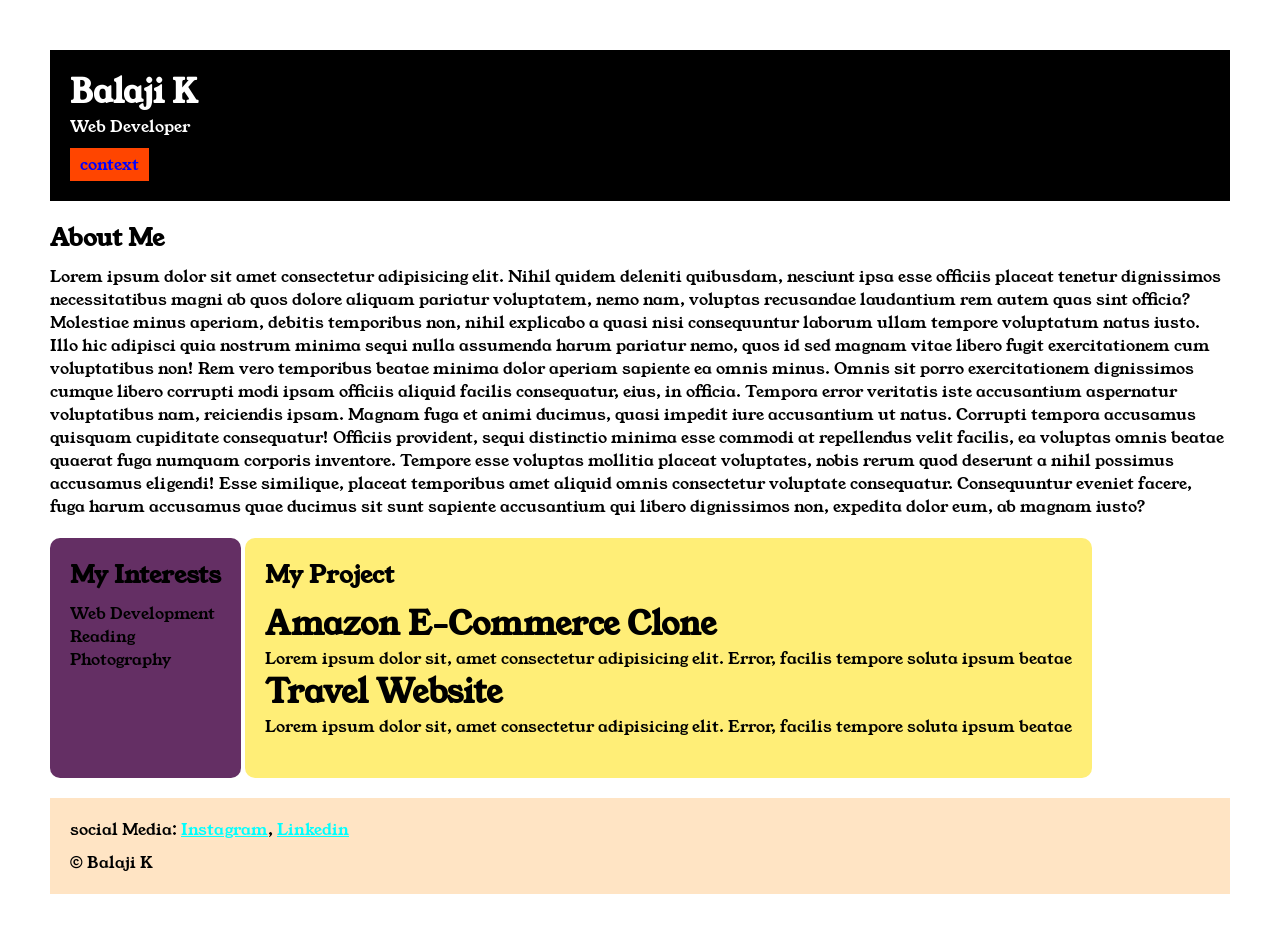
<file: index.html>
<!DOCTYPE html>

<html>

<head>
    <title>Portfolio</title>
    <link rel="stylesheet" href="style.css">
    <link rel="preconnect" href="https://fonts.googleapis.com">
<link rel="preconnect" href="https://fonts.gstatic.com" crossorigin>
<link href="https://fonts.googleapis.com/css2?family=Young+Serif&display=swap" rel="stylesheet">
</head>

<boby>

    <div class="container">

    <div class="section-one">
        <h1 class="section-one_name">Balaji K</h1>
        <p class ="section-one_role">Web Developer</p>
        <a class="section-one_contact" href="context.html">context </a>
    </div>

    <div class="section-two">

    <h2 class="section-two__title">About Me</h2>
    <p class="section-two__desc">Lorem ipsum dolor sit amet consectetur adipisicing elit. Nihil quidem deleniti quibusdam, nesciunt ipsa esse
        officiis placeat tenetur dignissimos necessitatibus magni ab quos dolore aliquam pariatur voluptatem, nemo nam,
        voluptas recusandae laudantium rem autem quas sint officia? Molestiae minus aperiam, debitis temporibus non,
        nihil explicabo a quasi nisi consequuntur laborum ullam tempore voluptatum natus iusto. Illo hic adipisci quia
        nostrum minima sequi nulla assumenda harum pariatur nemo, quos id sed magnam vitae libero fugit exercitationem
        cum voluptatibus non! Rem vero temporibus beatae minima dolor aperiam sapiente ea omnis minus. Omnis sit porro
        exercitationem dignissimos cumque libero corrupti modi ipsam officiis aliquid facilis consequatur, eius, in
        officia. Tempora error veritatis iste accusantium aspernatur voluptatibus nam, reiciendis ipsam. Magnam fuga et
        animi ducimus, quasi impedit iure accusantium ut natus. Corrupti tempora accusamus quisquam cupiditate
        consequatur! Officiis provident, sequi distinctio minima esse commodi at repellendus velit facilis, ea voluptas
        omnis beatae quaerat fuga numquam corporis inventore. Tempore esse voluptas mollitia placeat voluptates, nobis
        rerum quod deserunt a nihil possimus accusamus eligendi! Esse similique, placeat temporibus amet aliquid omnis
        consectetur voluptate consequatur. Consequuntur eveniet facere, fuga harum accusamus quae ducimus sit sunt
        sapiente accusantium qui libero dignissimos non, expedita dolor eum, ab magnam iusto?</p>
    </div>

    <div class="section-three">

    <h2 class="section-three__title">My Interests</h2>
    <ul class="section-three__desc">
        <li>Web Development</li>
        <li>Reading</li>
        <li>Photography</li>
    </ul>

    </div>

    <div class="section-four">

    <h2 class="section-four__title">My Project</h2>
    <ul class="section-four__desc">
        <li>
            <h1>Amazon E-Commerce Clone</h1>
            <p>Lorem ipsum dolor sit, amet consectetur adipisicing elit. Error, facilis tempore soluta ipsum beatae</p>
        </li>

        <li>
            <h1>Travel Website</h1>
            <p>Lorem ipsum dolor sit, amet consectetur adipisicing elit. Error, facilis tempore soluta ipsum beatae</p>
        </li>
    </ul>
    </div>

    <div class="section-five">

    <p class="section-five__title">social Media:
        <a href="https://www.instagram.com/?hl=en">Instagram</a>,
        <a href="https://in.linkedin.com/">Linkedin</a>
    </p>

    <p class="section-five__desc">&copy; Balaji K</p>
    </div>
    </div>
</boby>

</html>
</file>
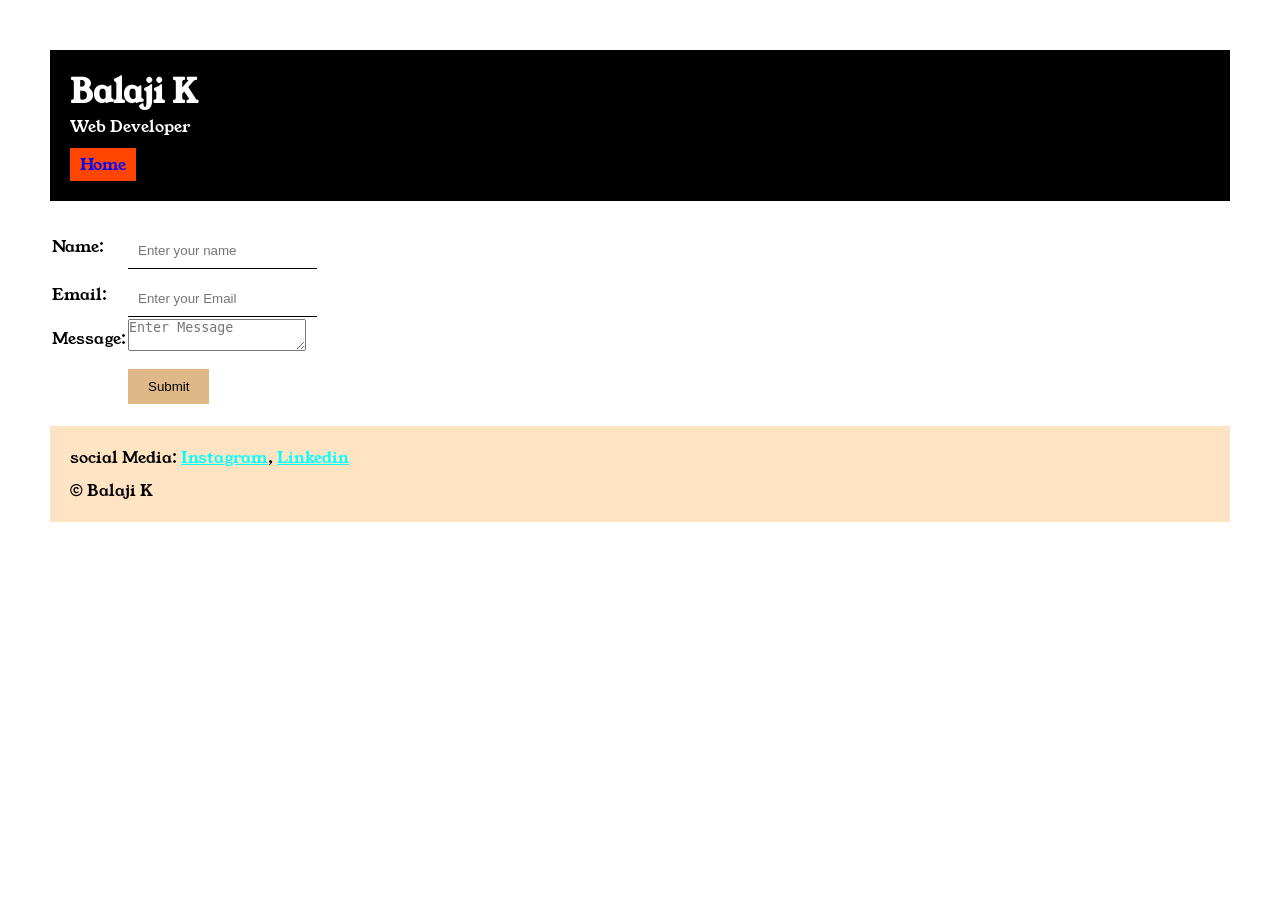
<file: context.html>
<!DOCTYPE html>
<html lang="en">

<head>
    <meta charset="UTF-8">
    <meta name="viewport" content="width=device-width, intial-scale=1.0">
    <title>context</title>
    <link rel="stylesheet" href="style.css">
    <link rel="preconnect" href="https://fonts.googleapis.com">
<link rel="preconnect" href="https://fonts.gstatic.com" crossorigin>
<link href="https://fonts.googleapis.com/css2?family=Young+Serif&display=swap" rel="stylesheet">
</head>

<body>

    <div class="container">

   <div class="section-one">
        <h1 class="section-one_name">Balaji K</h1>
        <p class ="section-one_role">Web Developer</p>
        <a class="section-one_contact" href="index.html">Home </a>
    </div>


    <div class="context-form">

    <form> 
        <table>
            <tr>
                <td>Name:</td>
                <td>
                    <input type="text" placeholder="Enter your name" class="context-form__input">
                </td>
            </tr>

            <tr>
                <td>Email:</td>
                <td>
                    <input type="text" placeholder="Enter your Email" class="context-form__input">
                </td>
            </tr>

            <tr>
                <td>Message:</td>
                <td>
                    <textarea placeholder="Enter Message" class="context-form__textarea"></textarea>
                </td>
            </tr>

            <tr>
                <td></td>
                <td><input type="submit" class="context-form__submit"></td>
            </tr>
        </table>
        </div>
    </form>

     <div class="section-five">

    <p class="section-five__title">social Media:
        <a href="https://www.instagram.com/?hl=en">Instagram</a>,
        <a href="https://in.linkedin.com/">Linkedin</a>
    </p>

    <p class="section-five__desc">&copy; Balaji K</p>
    </div>
</body>
</file>
<file: style.css>
*{
        padding: 0;
        margin: 0;
    }
body{
  font-family: "Young Serif", serif;
}

.container{
    padding: 50px;
}

.section-one{
    background-color: black;
    color: white;
    padding: 20px;
}

.section-one_contact{
    background-color: orangered;
    color: blue;
    text-decoration: none;
    padding-left: 10px;
    padding-right: 10px;
    padding-top: 5px;
    padding-bottom: 5px;
    display: inline-block;
    margin-top: 10px;
}

.section-one__name{
    font-size: 60px;
}

.section-one__role{
    font-size: 30px;
    margin-top: 10px;
}

.section-two,.section-three,.section-four,.section-five{
    margin-top: 20px;
}

.section-two__desc,.section-three__desc,.section-four__desc,.section-five__desc{
    margin-top: 10px;
}

.section-five{
    background-color: bisque;
    color: black;
    padding: 20px;
}

.section-five__title a{
    color: aqua;
}

.section-three li,.section-four li{
    list-style-type: none;
}

.section-three{
    background-color: #642f64;
    color: black;
    padding: 20px;
    display: inline-block;
    height:200px ;
    border-radius: 10px;
    vertical-align: top;
}

.section-four{
    background-color: #FE7;
    color: black;
    padding: 20px;
    display: inline-block;
    height:200px ;
    border-radius: 10px;
    vertical-align: top;
}

.context-form{
    margin-top: 20px;
}

.context-form__input,.contect-form__textarea,.context-form__submit{
    margin-top: 10px;
}

.context-form__input{
    padding: 10px;
    border: none;
    border-bottom: solid black 1px;
}

.context-form__textare{
    padding: 10px;
    border: none;
    border: solid black 1px;
}

.context-form__submit{
    padding-top: 10px;
    padding-bottom: 10px;
    padding-left: 20px;
    padding-right: 20px;
    background-color: burlywood;
    color: black;
    border: none;
}
</file>
